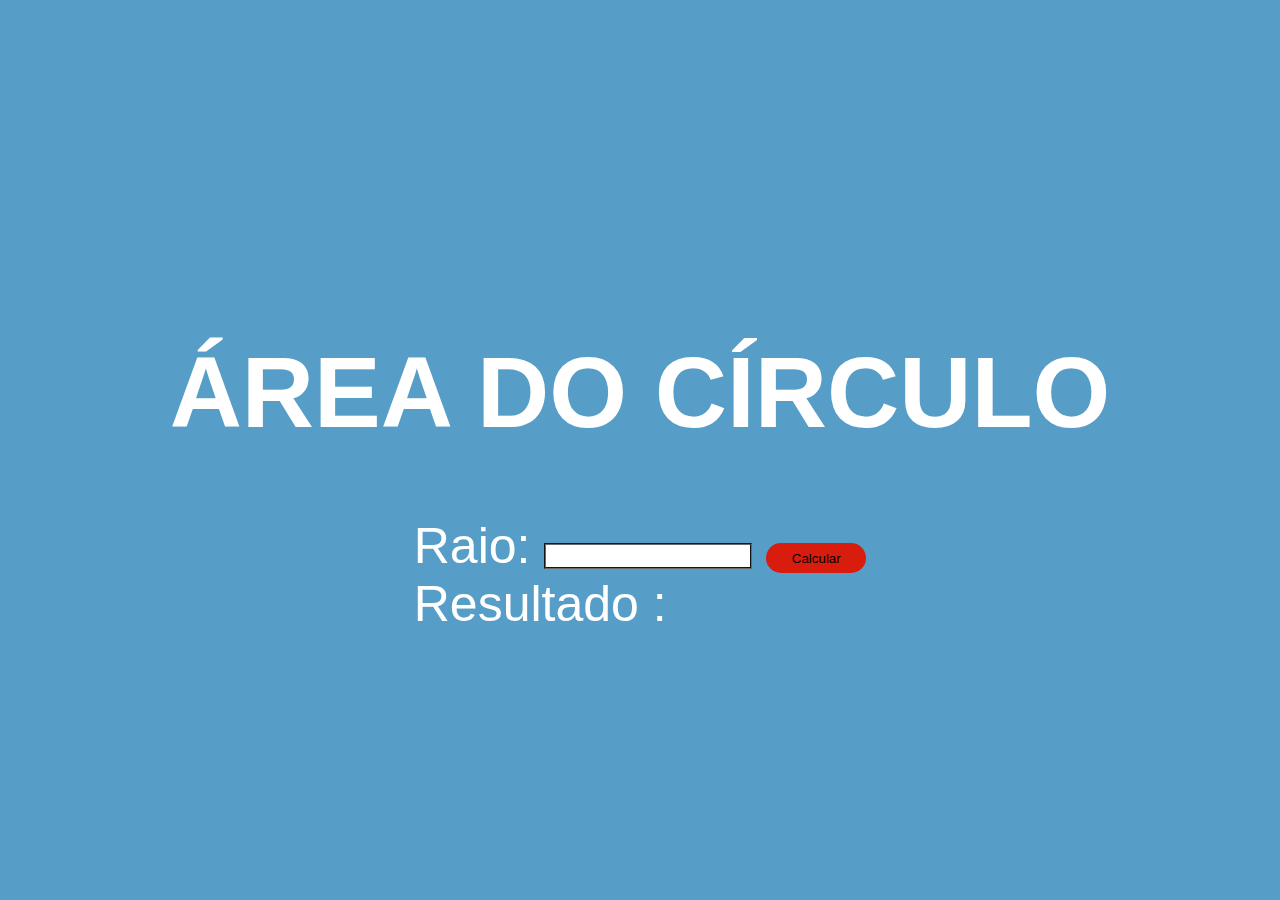
<file: index.html>
<!DOCTYPE html>
<html lang="en">
<head>
    <meta charset="UTF-8">
    <meta name="viewport" content="width=device-width, initial-scale=1.0">
    <title>Document</title>
    <link rel="stylesheet" href="styles.css">
</head>
<body>
    
    <h1> ÁREA DO CÍRCULO </h1>
    <div> 
        <div>
            <label>Raio: </label>
            <input id = "inputRaio" />  
            <button class="btn" id = "btnCalcular" onclick=calcularAREA()>Calcular</button>
        </div>
            <label> Resultado : </label>
            <label id= "lblResultado" ></label>
            
        </div>    


</body>
<script> 

    function calcularAREA(){
        
        let raio = document.getElementById("inputRaio").value;
        let area = 3.14 * (raio * raio * raio * raio)
        document.getElementById("lblResultado").innerText = area;
        document.getElementById("lblResultado").classList.add("textoArea");
        if (area=="") {
            document.getElementById("lblResultado").innerHTML = "Preencha todos os campos.";
            
        } else {
            document.getElementById("lblResultado").innerText = area;
           
        }

    };

 
</script>
</html>
</file>
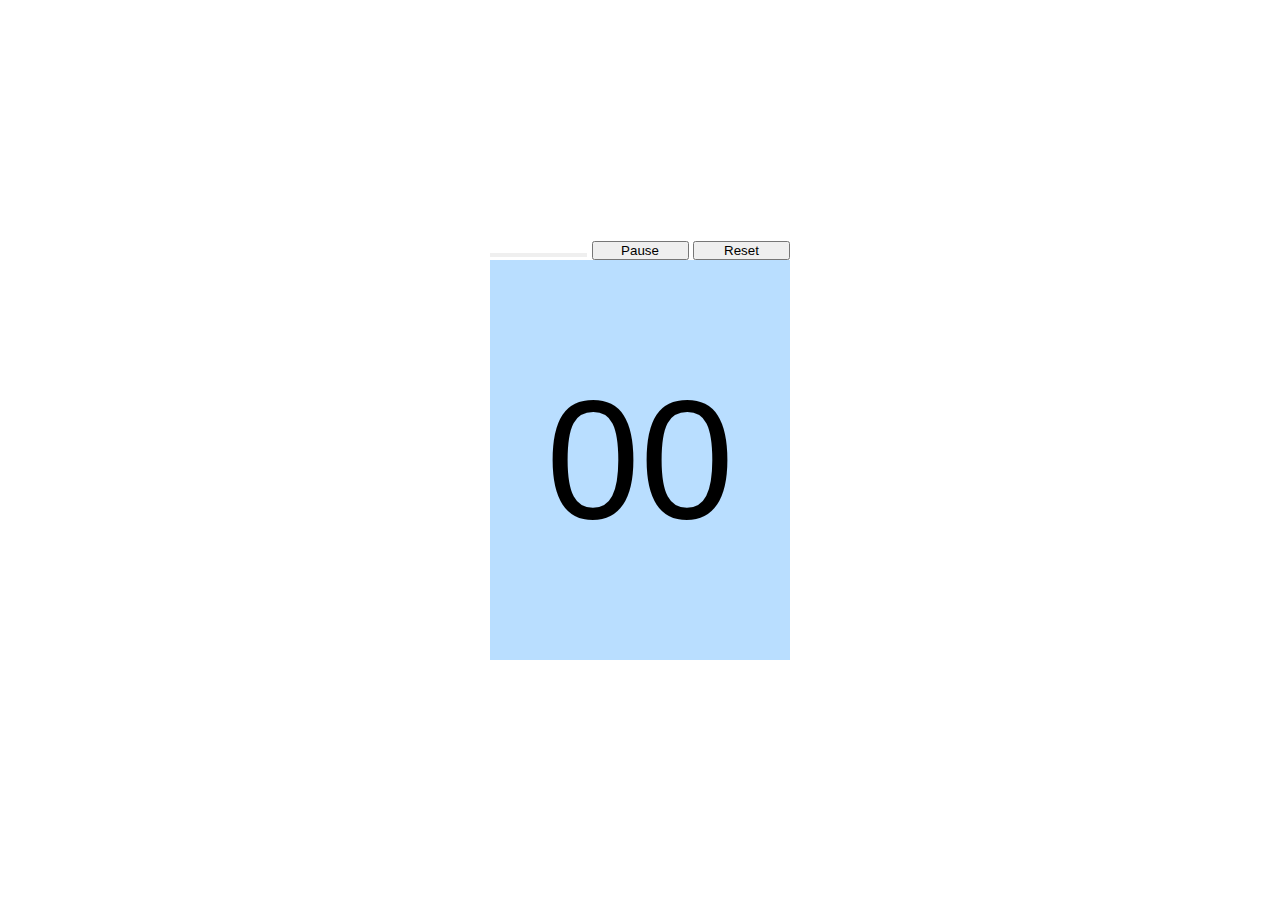
<file: TIMER/index.html>
<!DOCTYPE html>
<html lang="en">
<head>
    <meta charset="UTF-8">
    <meta http-equiv="X-UA-Compatible" content="IE=edge">
    <meta name="viewport" content="width=device-width, initial-scale=1.0">
    <title>Stopwatch</title>
    <link rel="stylesheet" href="style.css">
</head>
<body>
    
    <div class="buttons">
        <button class = "btn" id="start-timer"></button>
        <button class = "btn" id="pause-timer">Pause</button>
        <button class = "btn" id="reset-timer">Reset</button>
    </div>

 
    <div class="container">
        <div class="timer-display">
            00
        </div>
       
    </div>

    <script src="timer.js"></script>
</body>
</html>
</file>
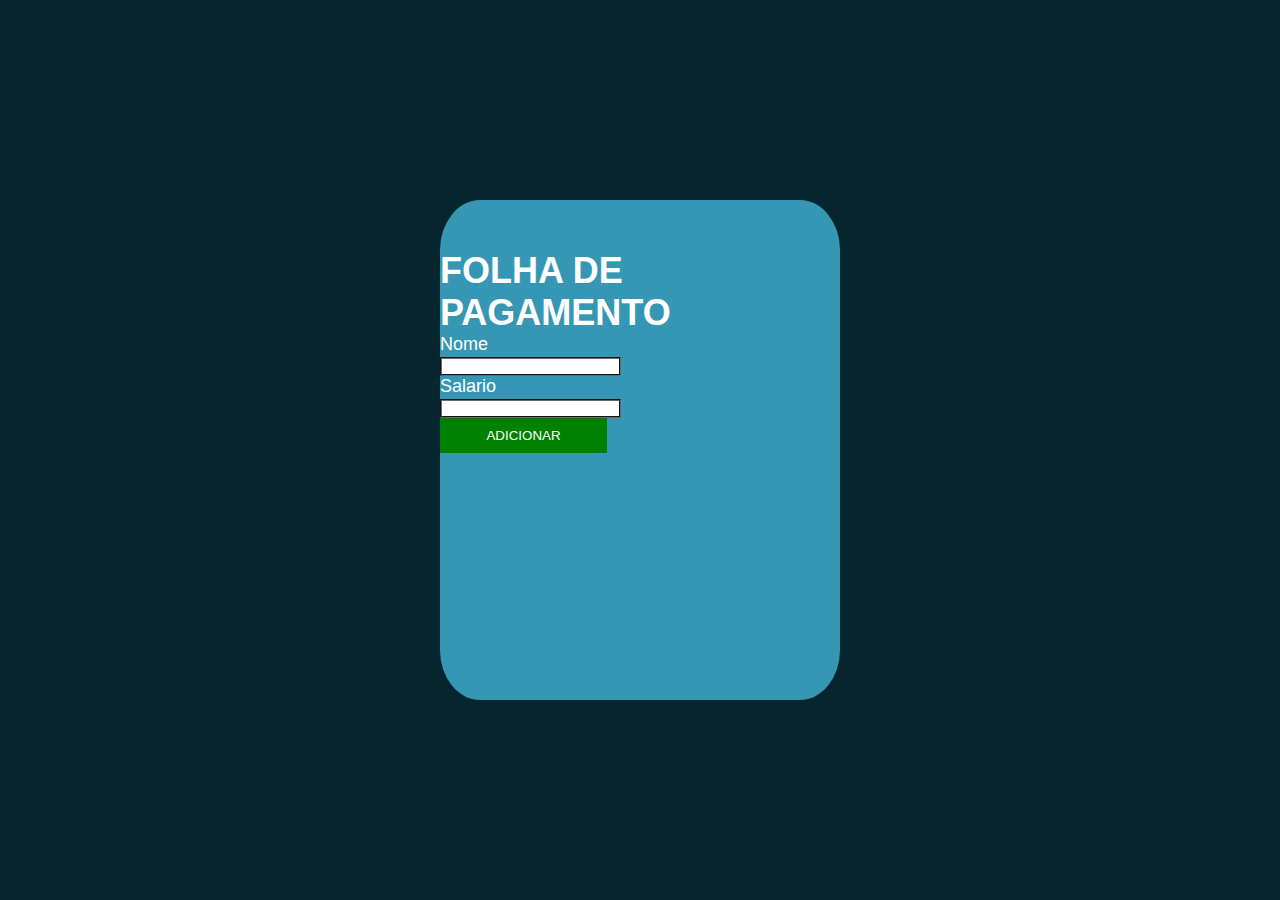
<file: home.html>
<!DOCTYPE html>
<html lang="en">
<head>
    <meta charset="UTF-8">
    <meta name="viewport" content="width=device-width, initial-scale=1.0">
    <title>Document</title>
    <link rel="stylesheet" href="st1.css">
</head>
<body>
<div class = "app">

<div class = "titulo">
<h1> FOLHA DE PAGAMENTO</h1>

<div class = "programa">
    <label class = "LblNome"> Nome </label>
    <p></p>
    <input class = "inputN" id = "ipn">
    <p></p>
    <label class = "LblSalario"> Salario </label>
    <p></p>
    <input class = "inputS" id = "ips">
    <p></p>
    <button class = "btnAdicionar" id = "btnCalcular" onclick=SomarPorra() > ADICIONAR </button>
 
    </div>
    <label id= "lblResultado" >  </label>
    <label id="lbltotal"></label>
    </div> 
 
</div>

  
</div>    
</body>
<script>
    var numerofuncionario = 1;
    var totalfolha = 0;
function SomarPorra() {

    
    const Nome = document.getElementById("ipn").value;
    const Salario = document.getElementById("ips").value;
    let resultado = Nome + "---" + Salario;
    document.getElementById("lblResultado").innerHTML = resultado;
 
    
 
}




</script>
</html>
</file>
<file: styles.css>
h1 {
font-family: 'Franklin Gothic Medium', 'Arial Narrow', Arial, sans-serif;
font-size: 100px;
}
body {
    background: rgb(86, 157, 199);
    display: flex;
    flex-direction: column;
    justify-content: center;
    align-items: center;
    height: 100vh;
    width: 100%;
    padding: 0%;
    margin: 0%;
    color: white;
    font-family: 'Franklin Gothic Medium', 'Arial Narrow', Arial, sans-serif;
    font-size: 50px;
    
}   

.textoArea {

    height: 20px;
    width: 200px;
    
}

.btn {
    background-color: rgb(216, 28, 14);
    height: 30px;
    width: 100px;
    border-color: transparent;
    border-radius: 50px;
}

.btn:hover {

    cursor: pointer;
    background-color:rgb(255, 255, 255)
}

input {

    height: 20px;
    width: 200px;
    border-style: groove;
    border-color: dimgray;
    text-align: right;
    font-size: 20px;
    font-weight: 700;
    color: black;
    

}
</file>
<file: TIMER/style.css>
* {
    margin: 0;
    padding: 0;
}

body{
     
     font-family: 'Montserrat', sans-serif;
     display: flex;
     flex-direction: column;
     justify-content: center;
     align-items: center;
     height: 100vh;
     
     

}

.container {
    display: flex;
    flex-direction: column;
    justify-content: center;
    align-items: center;
    height: 400px;
    width: 300px;
    padding: 0%;
    margin: 0%;
    background-color: rgb(185, 222, 255);
    
}

.btn {
    width:97px
    
    
}
.timer-display {
    font-size: 169px;
}

.buttons {

}
</file>
<file: st1.css>
* {
    margin: 0;
    padding: 0;
}

body {
    display: flex;
    flex-direction: column;
    justify-content: center;
    align-items: center;
    height: 100vh;
    width: 100%;
    padding: 0%;
    margin: 0%;
    background-color: rgb(7, 37, 46);

  
}

.app {

    display: flex;
    flex-direction: column;
    justify-content: center;
    align-items: center;
    background-color: rgb(54, 151, 180);
    height: 500px;
    width: 400px;
    padding: 0%;
    margin: 0%;
    border-radius: 10%;

     
}

.titulo {

    height: 400px;
    font-family: Impact, Haettenschweiler, 'Arial Narrow Bold', sans-serif;
    color: white;
    font-size: large;
    
     
}

.btnAdicionar {

background-color: green;
font-family: Impact, Haettenschweiler, 'Arial Narrow Bold', sans-serif;
color: white;
height: 35px;
width: 167PX;
border-color: transparent;

}


.btnAdicionar:hover {
    cursor: pointer;
    background-color: aliceblue;


}

.inputN {
    border-style: groove;
    border-color: dimgray;
}
.inputS {
    border-style: groove;
    border-color: dimgray;
}
</file>
